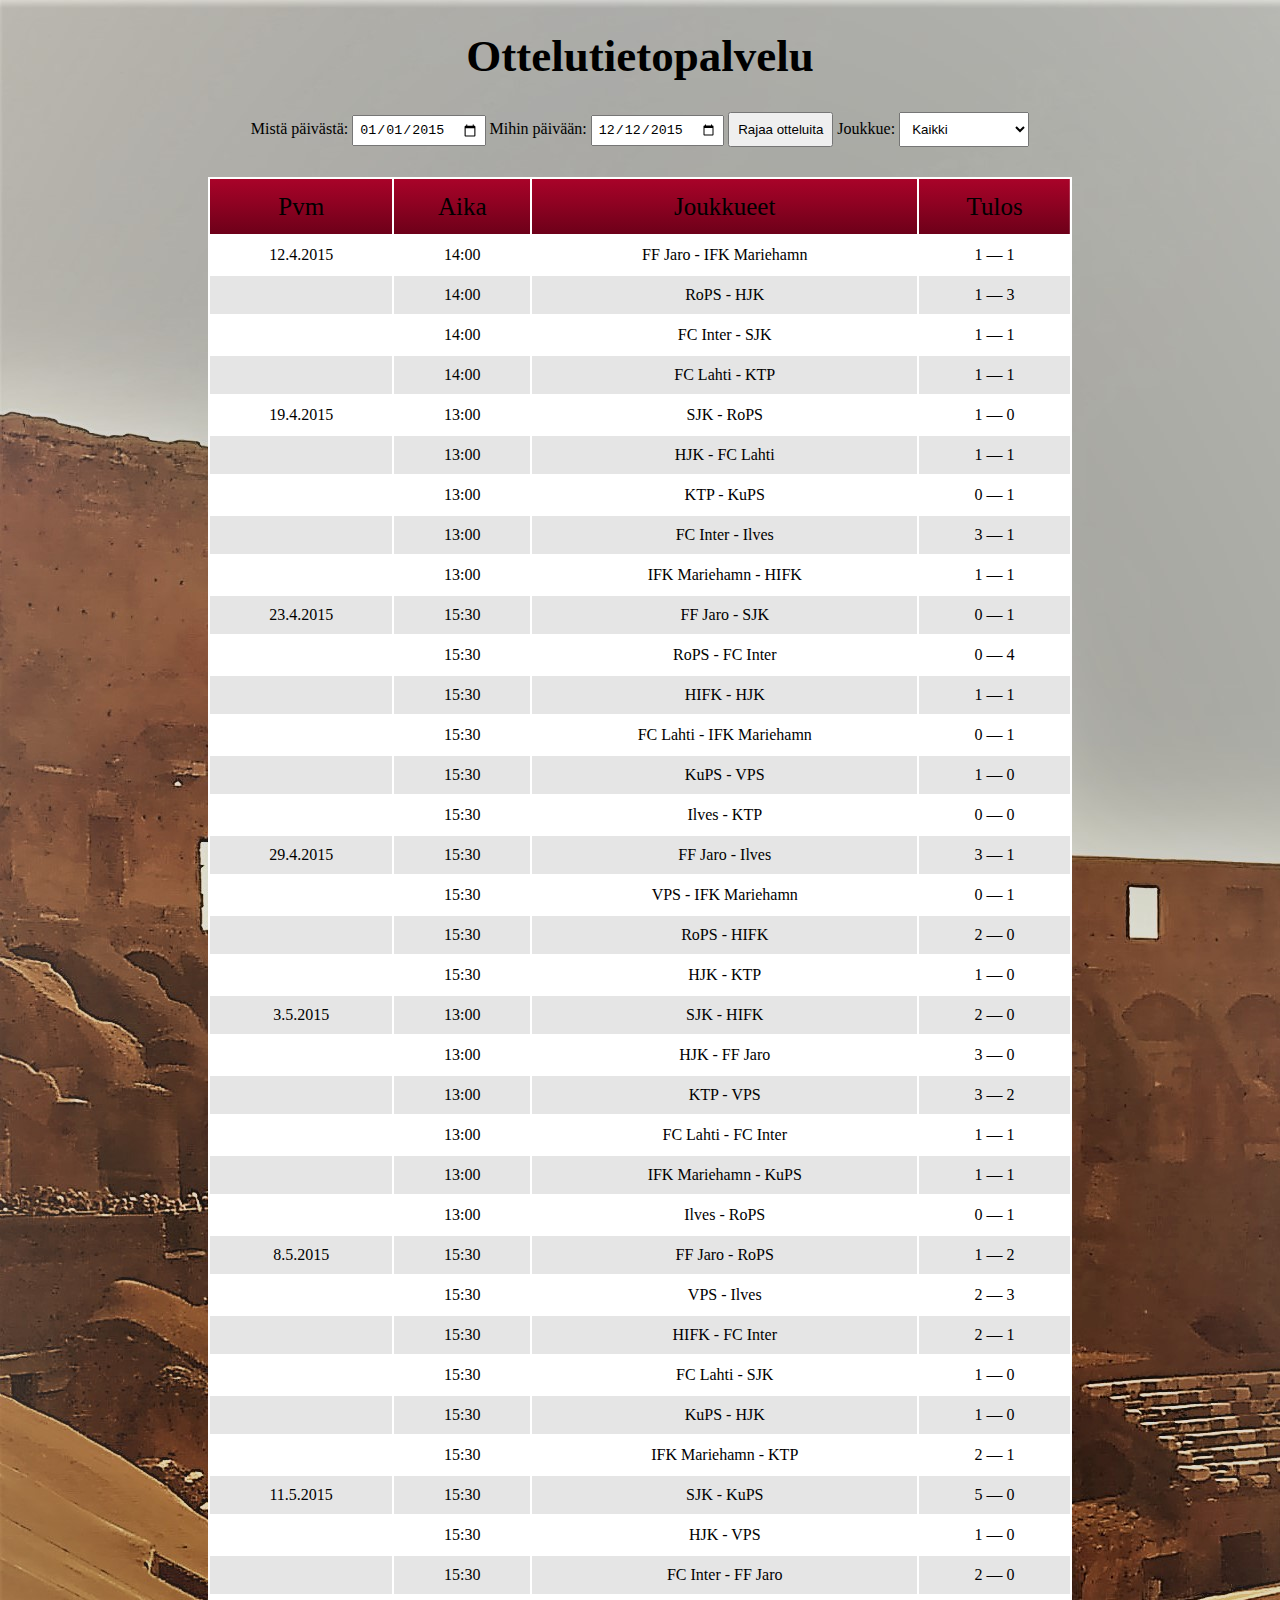
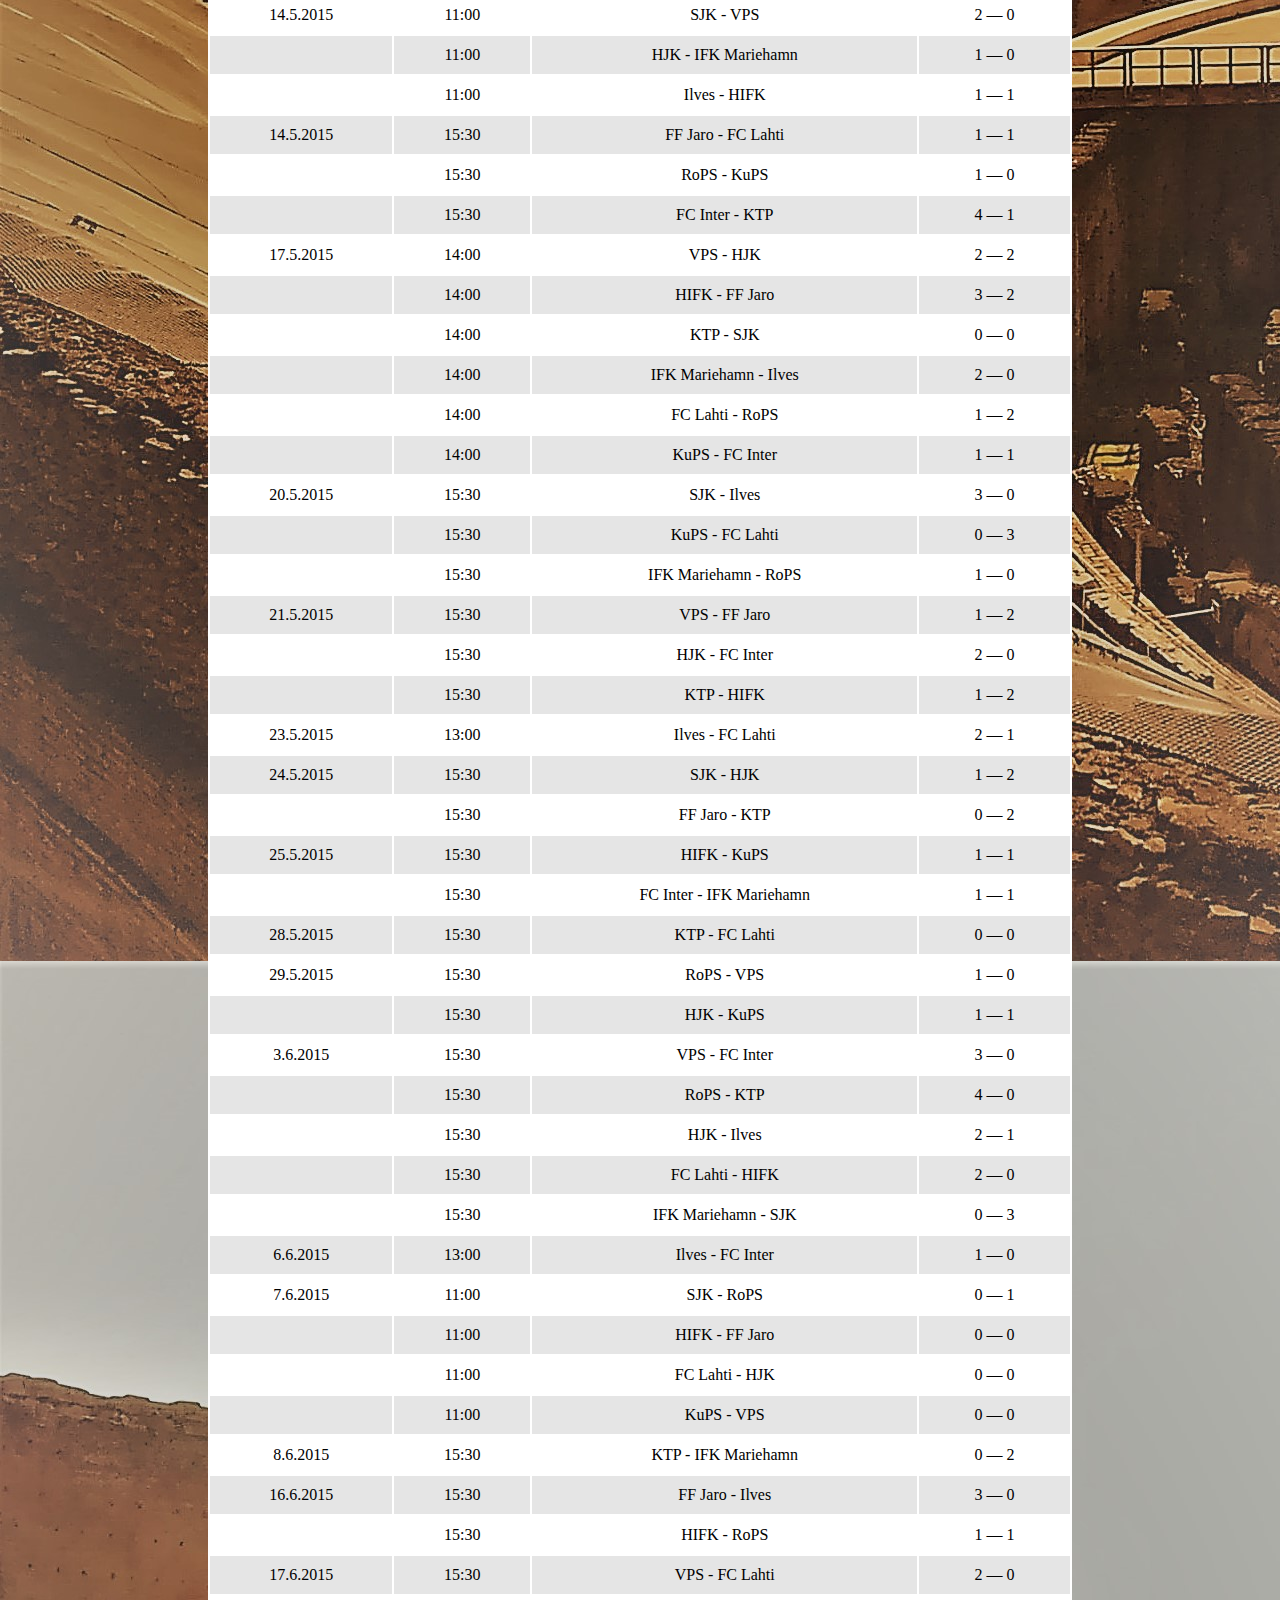
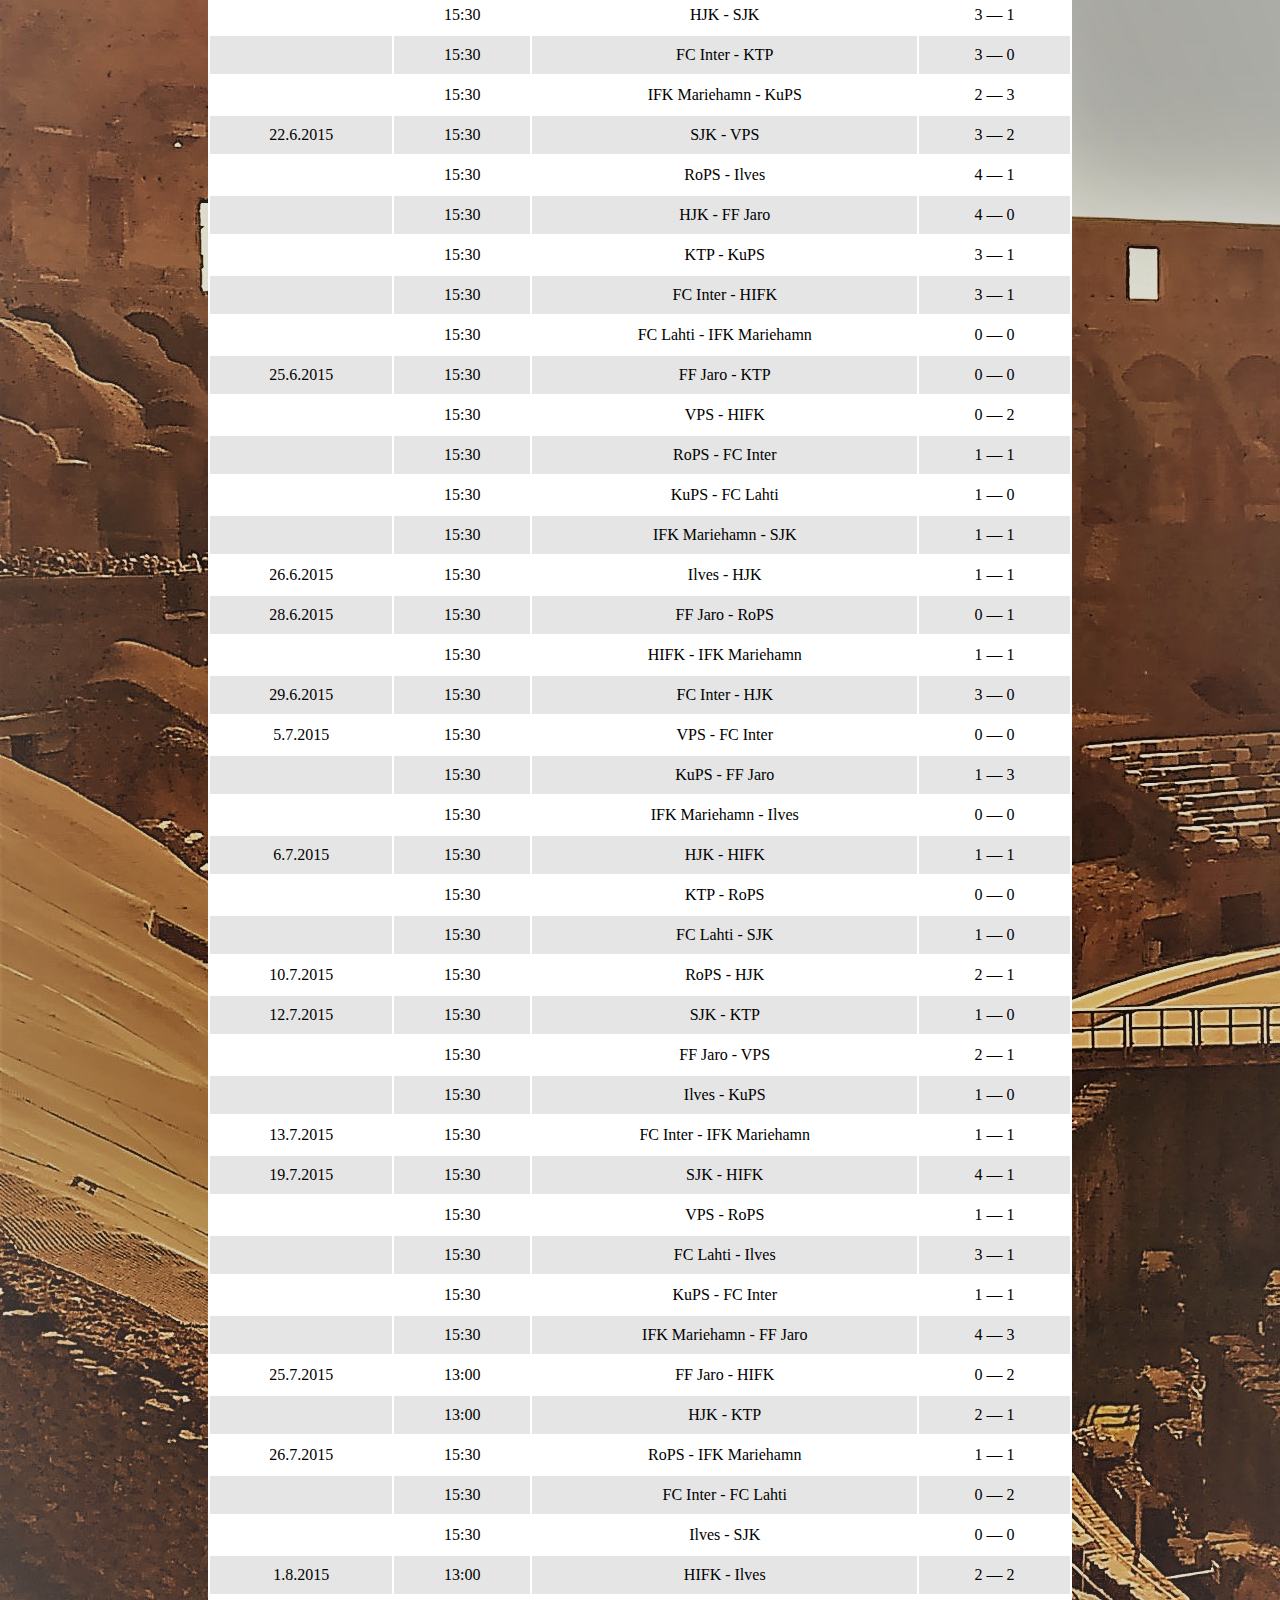
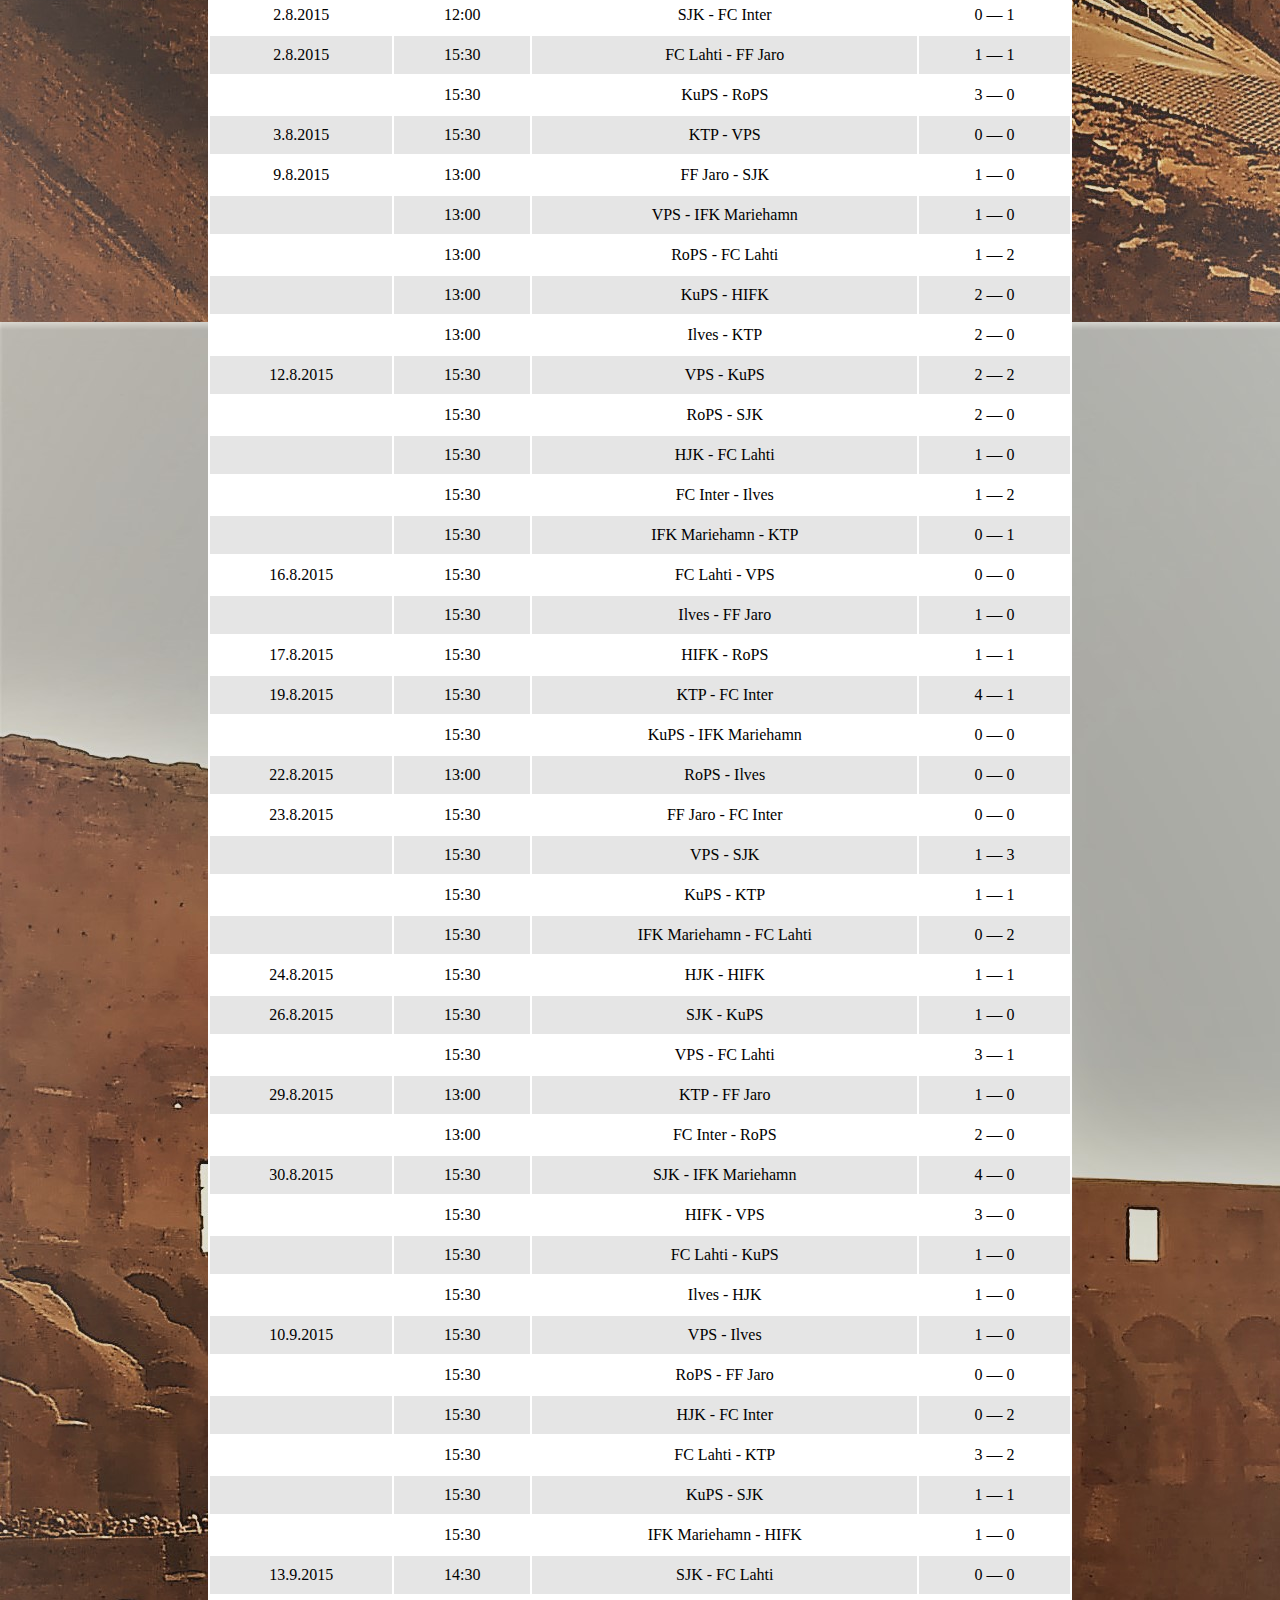
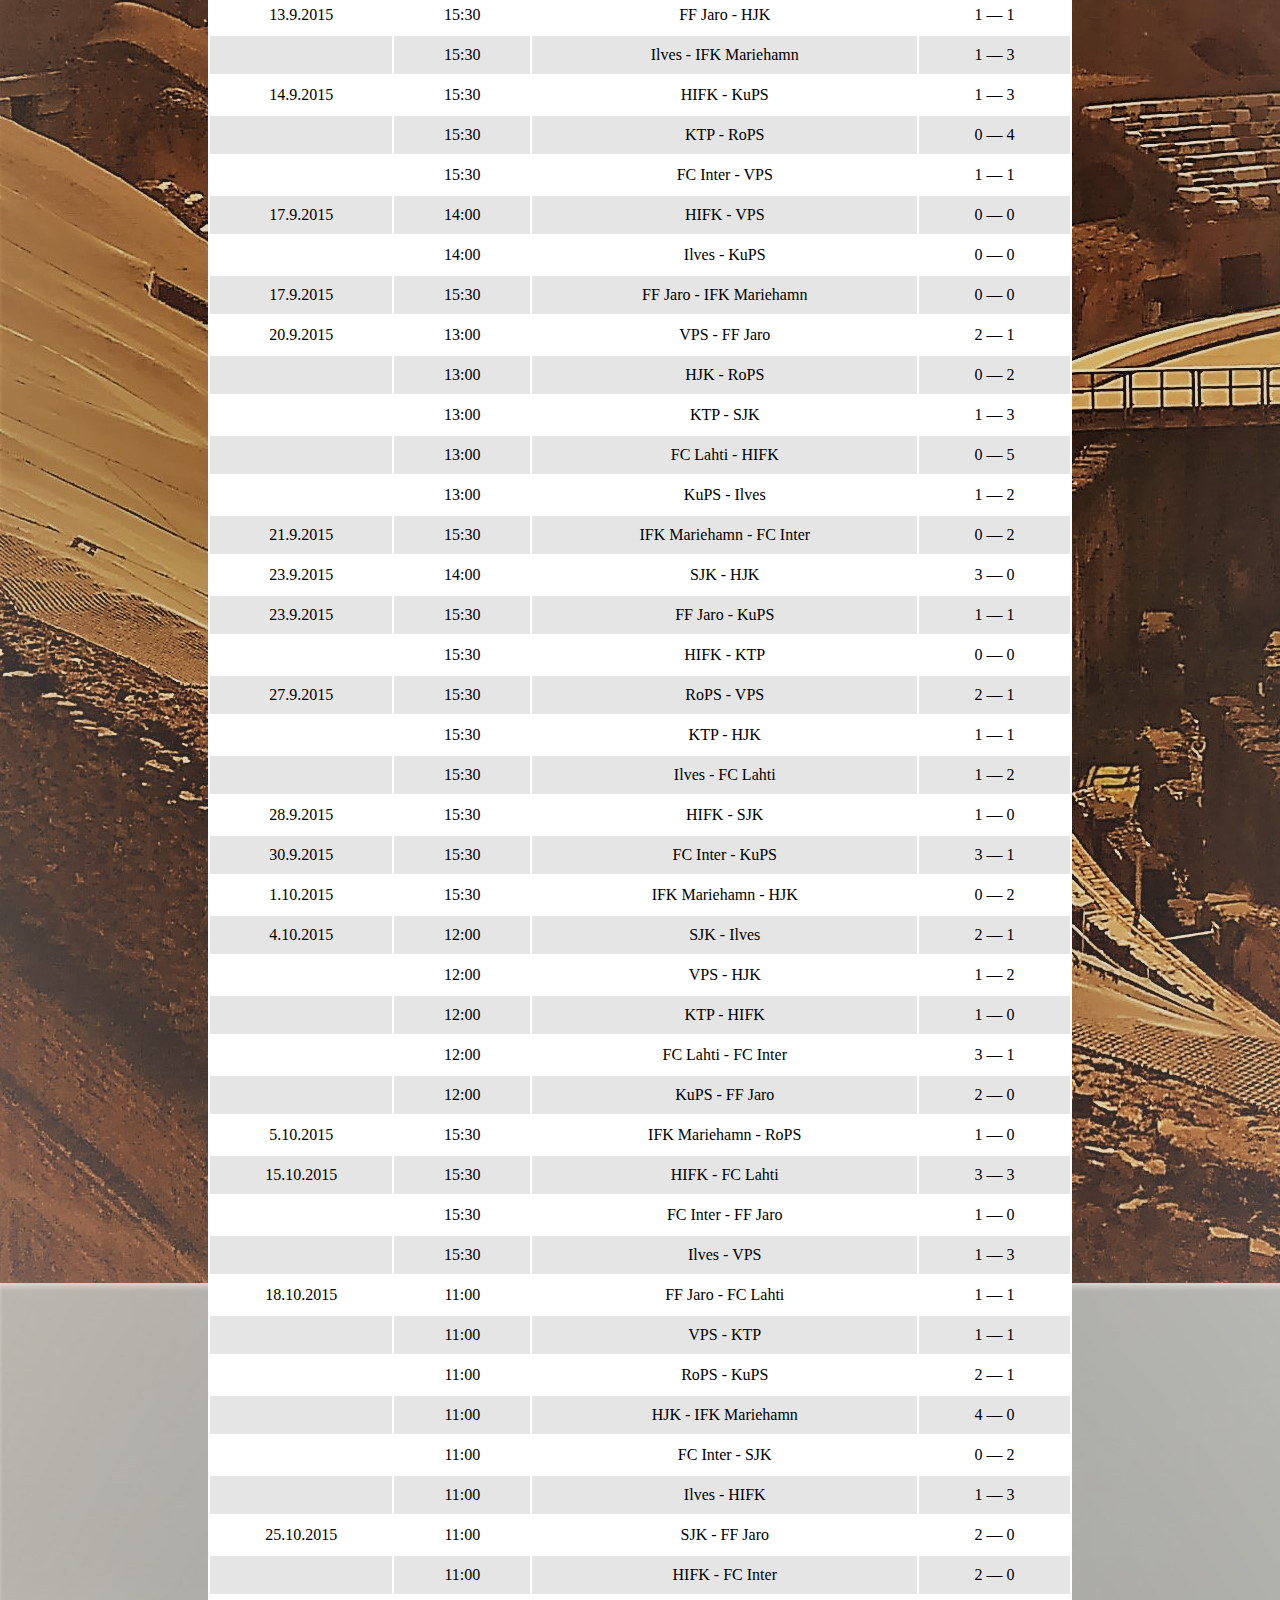
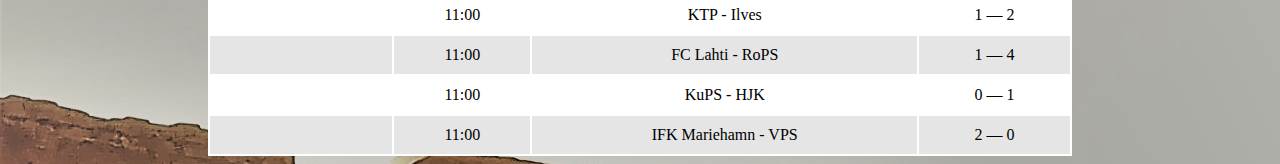
<file: index.html>
<!DOCTYPE html>
<html lang="fi">
<head>
<meta charset="UTF-8" />
<title>Ottelutietopalvelu</title>
<link rel="StyleSheet" href="StyleSheet.css" type="text/css" />
<script type="text/javascript" src="matches.json"> </script>
<script type="text/javascript" src="matches.js"></script>
</head>
<body>
<h1>Ottelutietopalvelu</h1>
<form>
<div id="datefilter">
<label for="start">Mistä päivästä:</label>
<input type="date" id="start" 
       value="2015-01-01"
       >
<label for="end">Mihin päivään:</label>
<input type="date" id="end" value="2015-12-12" >
<button id="submit">Rajaa otteluita</button>
<label for="team">Joukkue:</label> 
<select id="team">
    <option value="">Kaikki</option>
</select>
</div>
</form>
<div id="matchtable">
	<table id="games">
		<thead>
			<tr>
				<td class="date">Pvm</td>
				<td class="time">Aika</td>
				<td class="teams">Joukkueet</td>
				<td class="result">Tulos</td>
			</tr>
		</thead>
		
	</table>
</div>
</body>
</html>
</file>
<file: StyleSheet.css>
body {
    background-image: url("Colos.jpg");
   
}

h1 {
    text-align: center;
	font-family: calibri;
	font-size: 45px;
	color: black;
}

form {
    text-align: center;
}

input {
	padding: 5px;
}

button {
	padding: 8px;
}

select {
    padding: 8px;
}

#matchtable {
    background-color: white;
    margin-right: 200px;
    margin-left: 200px;
}

table {
	width:100%;
}

thead {
    background: rgb(169,3,41);
background: -moz-linear-gradient(top, rgba(169,3,41,1) 0%, rgba(143,2,34,1) 44%, rgba(109,0,25,1) 100%);
background: -webkit-linear-gradient(top, rgba(169,3,41,1) 0%,rgba(143,2,34,1) 44%,rgba(109,0,25,1) 100%);
background: linear-gradient(to bottom, rgba(169,3,41,1) 0%,rgba(143,2,34,1) 44%,rgba(109,0,25,1) 100%);
filter: progid:DXImageTransform.Microsoft.gradient( startColorstr='#a90329', endColorstr='#6d0019',GradientType=0 );
		font-size: 25px;
		line-height: 35px;
}

table tr:nth-child(even) td{
	background-color: #e5e5e5;
}

td {
	text-align: center;
	padding: 10px;
}

a:link {
	color: black;
	text-decoration: none;
}

a:hover {
	text-decoration: underline;
}


a:visited { 
    color: black;
    text-decoration: none; 
    }

#datefilter {
	margin-bottom: 30px;
	margin-top: 30px;
}
</file>
